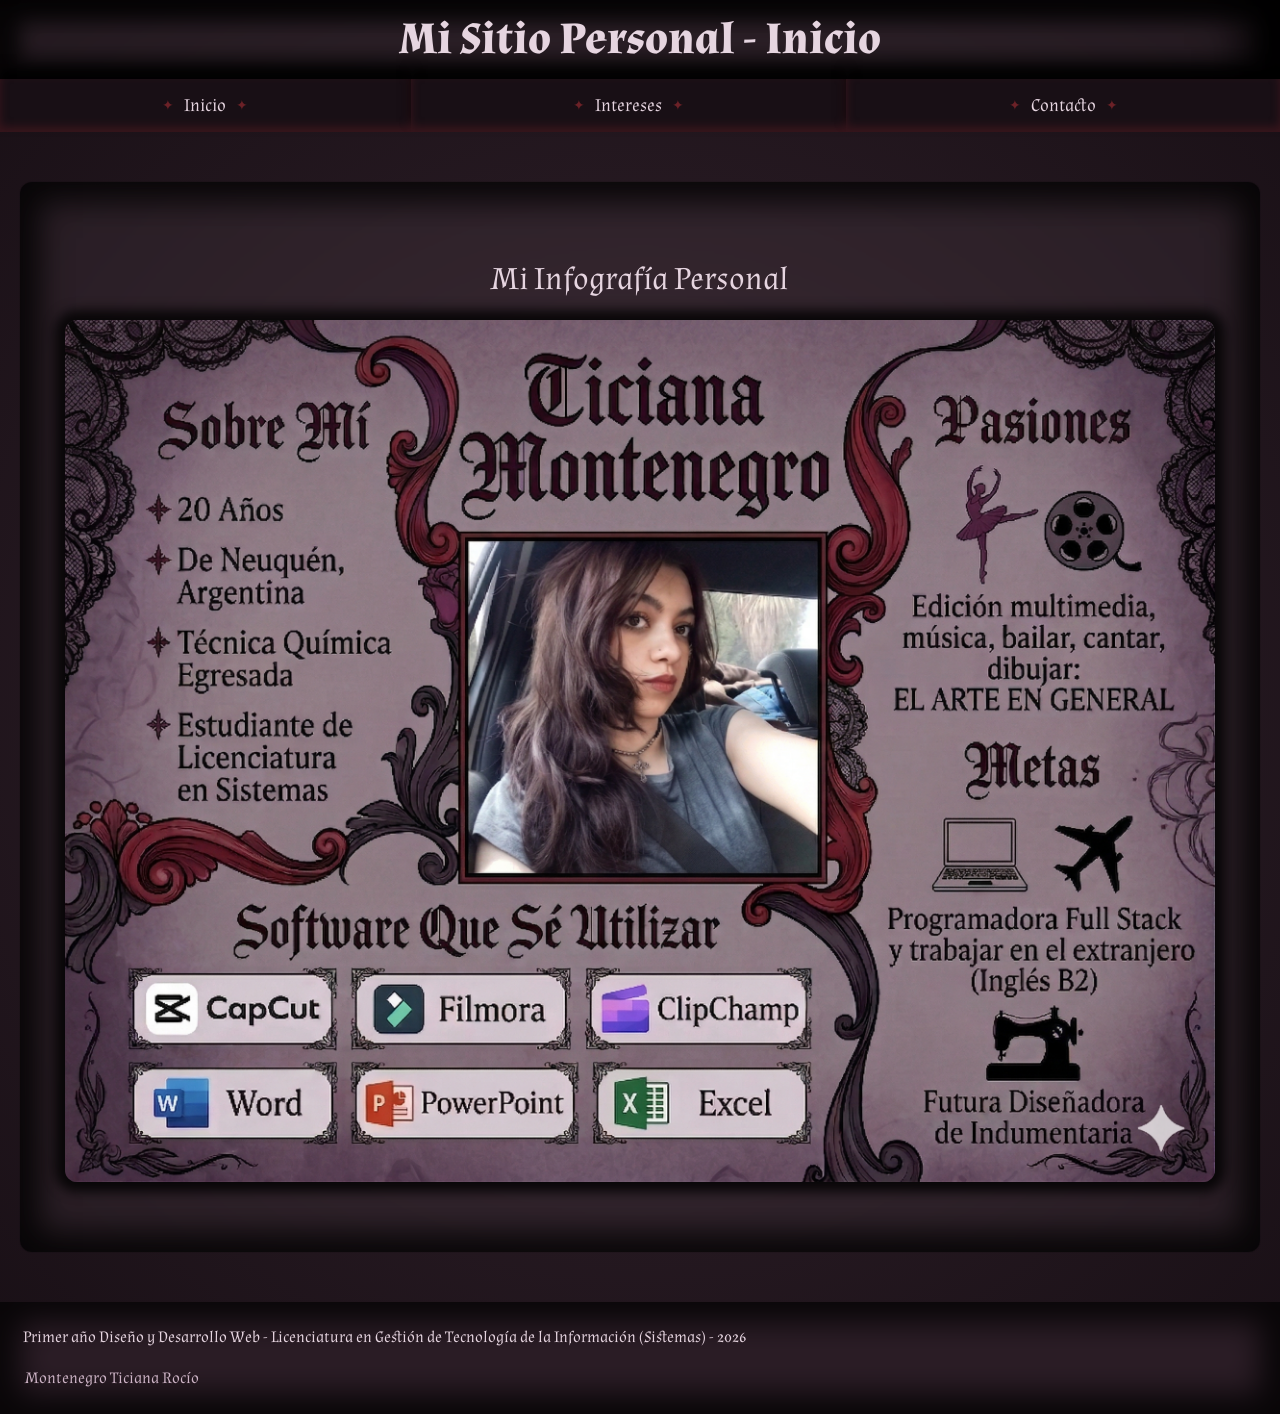
<file: index.html>
<!DOCTYPE html>
<html lang="es">
<head>
    <meta charset="UTF-8">
    <meta name="viewport" content="width=device-width, initial-scale=1.0">
    <title>Mi Primer Sitio</title>
    <link rel="stylesheet" href="estilos/estilo1.css">
</head>
<body>
    <header> 
        <div class="header-top">
            <h1>Mi Sitio Personal - Inicio</h1>
            <button class="hamburguesa" id="hamburguesa">
                <span></span>
                <span></span>
                <span></span>
            </button>
        </div>
        <nav class="menu-principal" id="menu">
            <ul>
                <li><a href="index.html">Inicio</a></li>
                <li><a href="intereses.html">Intereses</a></li>
                <li><a href="contacto.html">Contacto</a></li>
            </ul>
        </nav>
    </header>
    <main>
        <div id="contenedorimg">
        <p class="textoinfografia">Mi Infografía Personal</p>
        <img src="img/sobremi.png" alt="Infografía Tici" id="infografia">
        </div>
    </main>
    <footer>
        <p class="estiloespecial2">Primer año Diseño y Desarrollo Web - Licenciatura en Gestión de Tecnología de la Información (Sistemas) - 2026</p>
        <p class="estiloespecial3">Montenegro Ticiana Rocío</p>
    </footer>

    <script>
        var hamburguesa = document.getElementById('hamburguesa');
        var menu = document.getElementById('menu');
        hamburguesa.onclick = function() {
            menu.classList.toggle('abierto');
        };
    </script>
</body>
</html>
</file>
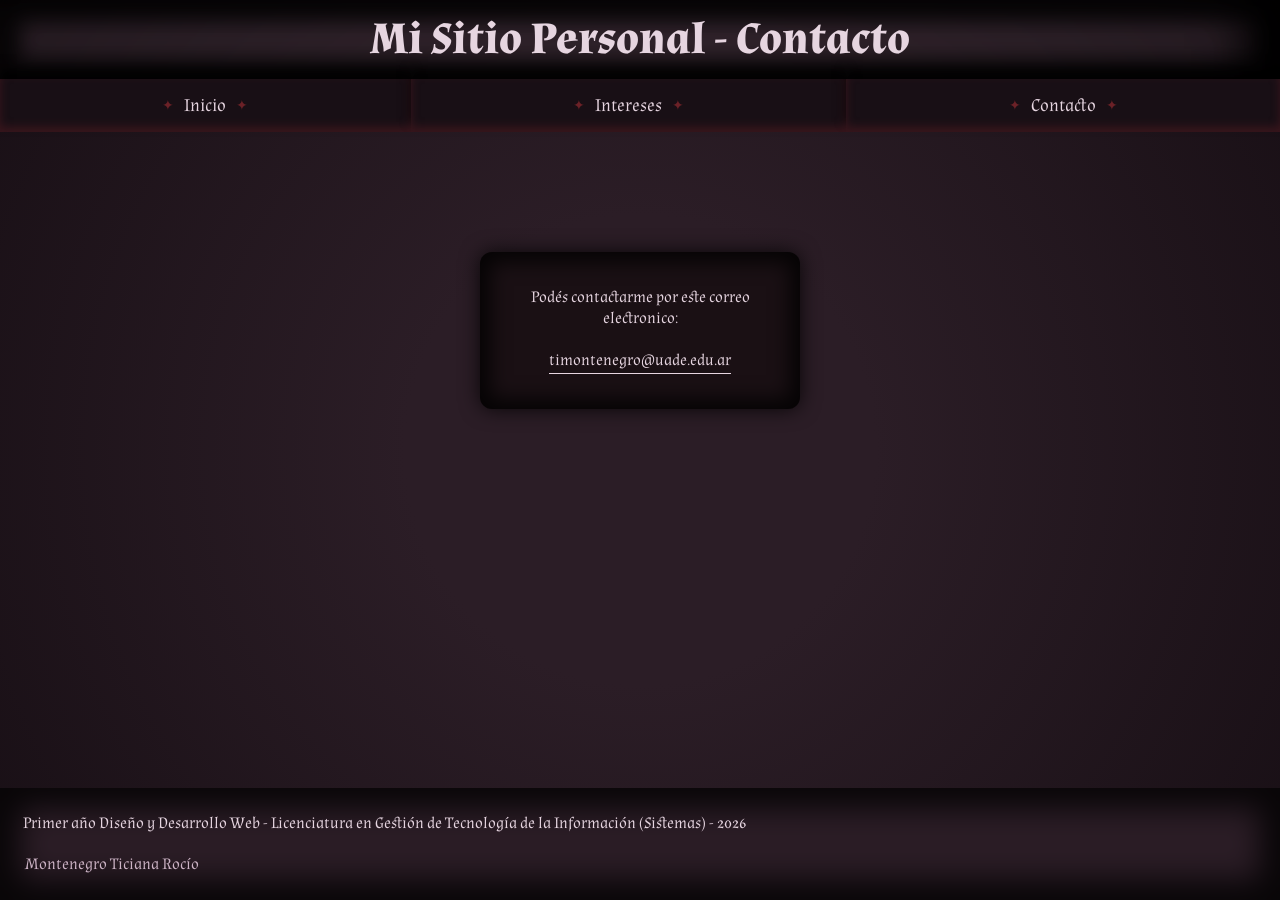
<file: contacto.html>
<!DOCTYPE html>
<html lang="es">
<head>
    <meta charset="UTF-8">
    <meta name="viewport" content="width=device-width, initial-scale=1.0">
    <title>Mi Primer Sitio</title>
    <link rel="stylesheet" href="estilos/estilo1.css">
</head>
<body>
    <header>
        <div class="header-top">
            <h1>Mi Sitio Personal - Contacto</h1>
            <button class="hamburguesa" id="hamburguesa">
                <span></span>
                <span></span>
                <span></span>
            </button>
        </div>
        <nav class="menu-principal" id="menu">
            <ul>
                <li><a href="index.html">Inicio</a></li>
                <li><a href="intereses.html">Intereses</a></li>
                <li><a href="contacto.html">Contacto</a></li>
            </ul>
        </nav>
    </header>
    <main class="estiloespecial4">
        <div class="cajacontacto">
            <a href="mailto:timontenegro@uade.edu.ar">
                Podés contactarme por este correo electronico:<br>
                <br>
                <span class="email-subrayado">timontenegro@uade.edu.ar</span>
            </a>
        </div>
    </main>
    <footer>
        <p class="estiloespecial2">Primer año Diseño y Desarrollo Web - Licenciatura en Gestión de Tecnología de la Información (Sistemas) - 2026</p>
        <p class="estiloespecial3">Montenegro Ticiana Rocío</p>
    </footer>

    <script>
        var hamburguesa = document.getElementById('hamburguesa');
        var menu = document.getElementById('menu');
        hamburguesa.onclick = function() {
            menu.classList.toggle('abierto');
        };
    </script>
</body>
</html>
</file>
<file: estilos/estilo1.css>
@import url('https://fonts.googleapis.com/css2?family=Almendra&display=swap');
header{
    background: rgba(147, 124, 142, 0.1);
    backdrop-filter: blur(5px);
    border: none;
    width: 100%;
    box-shadow: inset  -40px 0px 40px rgba(0, 0, 0, 0.8);
}

h1{
    font-size: 45px;
    color:  #E6D5E0;
    font-weight: 550;
    margin-top: 0px ;
    margin-left: 0px;
    margin-bottom: auto;
    padding: 10px;
    text-align: center;
    box-shadow: 0px 0px 12px 0px rgba(153, 20, 146, 0.8), inset 0px 0px 20px 20px rgba(0, 0, 0, 0.8);
}

body{
    font-family: "Almendra", serif;
    background: radial-gradient(circle, #2b1d26 30%, #180f15 100%);
    position: relative;
    min-height: 100vh; 
    display: flex;
    flex-direction: column;
    margin: 0;
}

.estiloespecial{
    color: #E6D5E0;
    font-size: 32px;
    font-weight: 600;
    width: 100%;
    margin-left: auto;
    margin-bottom: auto;
    text-align: center;
    margin-top: 20px;
    margin-bottom: 20px;
    padding: 0;
}

.estiloespecial2{
    color:  #E6D5E0;
    font-size: 16px;
    width: 800px;
    margin-top: 15px;
    margin-bottom: 20px;
    margin-left: 23px;
    text-align: left;
}

.estiloespecial3{
    color:  #cdb4c6;
    font-size: 16px;
    width: 700px;
    margin-top: 20px;
    margin-left: 25px;
    margin-bottom: 15px;
    text-align: left;
}

.descripcionintereses{
    color:  #E6D5E0;
    font-size: 20px;
    width: 800px;
    margin: auto;
    margin-bottom: 50px;
    text-align: center; 
    justify-content: start; 
    padding: 40px;
    box-shadow: 0px 0px 1px 0px rgba(0, 0, 0, 0.8), inset 0px 0px 20px 10px rgba(0, 0, 0, 0.8);
    border-radius: 12px;
}


/*INDEX*/
#contenedorimg{
    margin: 50px 20px;
    background: rgba(147, 124, 142, 0.1);
    backdrop-filter: blur(5px);
    border: none;
    box-shadow: 0px 0px 1px 0px rgba(0, 0, 0, 0.8), inset 0px 0px 30px 20px rgba(0, 0, 0, 0.8);
    padding: 20px;
    border-radius: 12px;
    display: flex;
    flex-direction: column;
    align-items: center;
}
.textoinfografia{
    color: #E6D5E0;
    font-size: 32px;
    width: 100%;
    text-align: center;
    padding: 25px 0 0 0;
    margin-bottom: 20px;
}  
#infografia{
    width: 100%;
    max-width: 1150px;
    height: auto;
    border-radius: 12px;
    box-shadow: 0px 0px 12px 10px rgba(0, 0, 0, 0.8);
    margin-bottom: 50px;
}
/*INDEX*/

footer{
    margin-top: auto;
    width: 100%;
    background-color: #2b1d26;
    box-shadow: inset 0px 0px 30px 20px rgba(0, 0, 0, 0.8);
    padding: 10px 0px;
    box-sizing: border-box;
}

a {
    color: #E6D5E0;
    text-decoration: none;
    transition: 0.3s;
}

.almendra-regular {
  font-family: "Almendra", serif;
  font-weight: 400;
  font-style: italic;
}

nav {
    display: flex;
    margin: 0;
    width: 100%;
    padding: 0;
}

ul {
    list-style: none;
    display: flex;
    flex-direction: row;
    flex-wrap: nowrap;
    width: 100%;
    gap: 0;
    padding-inline-start: 0;
}

li {
    flex-grow: 1;
    margin: 0;
    text-align: center;
}

ul li:last-child {
    border-right: none; /* Elimina el borde derecho del último elemento */
}

.menu-principal ul {
    padding: 0;
    margin: 0;
}

.menu-principal li {
    flex-grow: 1;
}

.menu-principal a {
    display: flex;
    justify-content: center;
    align-items: center;
    gap: 10px;
    padding: 15px 0px;
    text-decoration: none;
    font-size: 1.1rem;
    font-weight: 200;
    background-color: #180f15;
    transition: all 0.3s ease;
    flex: 1;
    text-align: center;
    box-shadow: 0px -10px 10px rgba(0, 0, 0, 0.8), inset 0px -5px 10px rgba(107, 33, 39, 0.4);
}

.menu-principal a::before, .menu-principal a::after {
    content: "✦";
    color: #6B2127;
    font-size: 0.9rem;
    transition: 0.3s;
}

.menu-principal a:hover::before,
.menu-principal a:hover::after {
    color: #E6D5E0;
    text-shadow: 0px 0px 5px #E6D5E0
}

.menu-principal a:hover {
    background-color: #6B2127;
    color: #E6D5E0;
    text-shadow: 0px 0px 5px #E6D5E0
}

.menu-principal a.activo {
    text-shadow: 0px 0px 5px #E6D5E0
}



/*INTERESES*/
/* Contenedor principal con Grid */
.grid-container {
  display: grid;
  grid-template-columns: repeat(4, 1fr);
  gap: 0px;
  width: 100%;
  font-size: 17px;
}

/* Modificamos el grid-item para que acepte más contenido */
.grid-item {
  display: flex;
  flex-direction: column; 
  align-items: center;    
  justify-content: start; 
  padding: 10px;
  padding-bottom: 20px; /* Agregamos aire abajo */
  margin-top: 50px;
  box-shadow: 0px 0px 1px 0px rgba(0, 0, 0, 0.8), inset 0px 0px 20px 10px rgba(0, 0, 0, 0.8);
  border-radius: 12px;
  margin-left: 20px;
  margin-right: 20px;
  margin-bottom: 50px;
  height: auto; /* ESTO ES CLAVE: quitamos los 275px para que se estire */
}

/* Agregá esta nueva clase al final de tu CSS */
.texto-tarjeta {
    color: #E6D5E0;
    font-size: 15px;
    text-align: center;
    margin-top: 15px; /* Lo separa un poco de la imagen */
    padding: 15px;
    width: 90%;
    /* Mismos bordes y sombras que tu cajón inferior: */
    box-shadow: 0px 0px 1px 0px rgba(0, 0, 0, 0.8), inset 0px 0px 20px 10px rgba(0, 0, 0, 0.8);
    border-radius: 12px;
    box-sizing: border-box;
}

/* Estilo para los intereses */
.grid-item span {
  font-weight: 500px;
  font-size: 20px;
  margin-bottom: 10px;
  text-align: center;
  color: #E6D5E0;
  text-shadow: 0px 0px 5px rgba(0, 0, 0, 0.8)
}

/* Ajuste de la imagen */
.grid-item img {
  width: 100%;
  max-width: 150px;
  height: 75%;
  object-fit: cover;
  border-radius: 12px;
  box-shadow: 0px 0px 50px 0px rgba(0, 0, 0, 0.8)
}
/*INTERESES*/



/* CONTACTO */
.cajacontacto{
  display: flex;
  justify-content: center; 
  align-items: center;     
  flex-grow: 1;            
  width: 100%;
 
}
.estiloespecial4 a{
    background-color: #1a1014; 
    padding: 35px 35px;          
    box-shadow: 0px 0px 20px 0px rgba(0, 0, 0, 0.8), inset 0px 0px 20px 10px rgba(0, 0, 0, 0.8);
    text-align: center;
    border-radius: 12px;
    width: 250px;
    margin-top: 120px;
    color: #E6D5E0;
}   
/* Subrayado sólo para la parte del email dentro del enlace */
.email-subrayado{
    display: inline-block;
    border-bottom: 1px solid #E6D5E0;
    padding-bottom: 2px;
}
/* CONTACTO */
/* ========================================= */
/* CSS RESPONSIVE Y MENÚ HAMBURGUESA         */
/* ========================================= */

header {
    position: relative;
}

/* Estilos del botón hamburguesa */
.hamburguesa {
    display: none; 
    position: absolute;
    top: 22px; 
    right: 25px;
    flex-direction: column;
    justify-content: space-around;
    width: 35px;
    height: 30px;
    background: transparent;
    border: none;
    cursor: pointer;
    padding: 0;
    z-index: 100;
}

.hamburguesa span {
    width: 100%;
    height: 4px;
    background-color: #E6D5E0;
    border-radius: 5px;
    transition: 0.3s;
}

/* --- Ajustes Responsive --- */
@media screen and (max-width: 1200px) {
    #infografia {
        width: 90%;
        margin: 0 auto;
        display: block;
    }
}

@media screen and (max-width: 900px) {
    /* Adaptar anchos fijos a porcentajes para que no desborden lateralmente */
    .estiloespecial2, 
    .estiloespecial3, 
    .descripcionintereses {
        width: 85%;
        margin-left: auto;
        margin-right: auto;
        box-sizing: border-box;
    }
    
    /* Grilla de intereses pasa a 2 columnas */
    .grid-container {
        grid-template-columns: repeat(2, 1fr);
    }
}

@media screen and (max-width: 768px) {
    /* Mostrar el botón hamburguesa en celulares */
    .hamburguesa {
        display: flex;
    }

    /* Ocultar menú por defecto en celulares */
    .menu-principal {
        display: none;
        width: 100%;
    }

    /* Mostrar menú cuando se hace clic (clase agregada por JS) */
    .menu-principal.abierto {
        display: block;
    }

    .menu-principal ul {
        flex-direction: column;
    }

    .menu-principal li {
        width: 100%;
    }

    h1 {
        font-size: 32px;
        padding-right: 70px; /* Evita que el texto quede debajo del botón */
    }

    /* Grilla a 1 columna en celulares */
    .grid-container {
        grid-template-columns: 1fr;
    }
}
</file>
